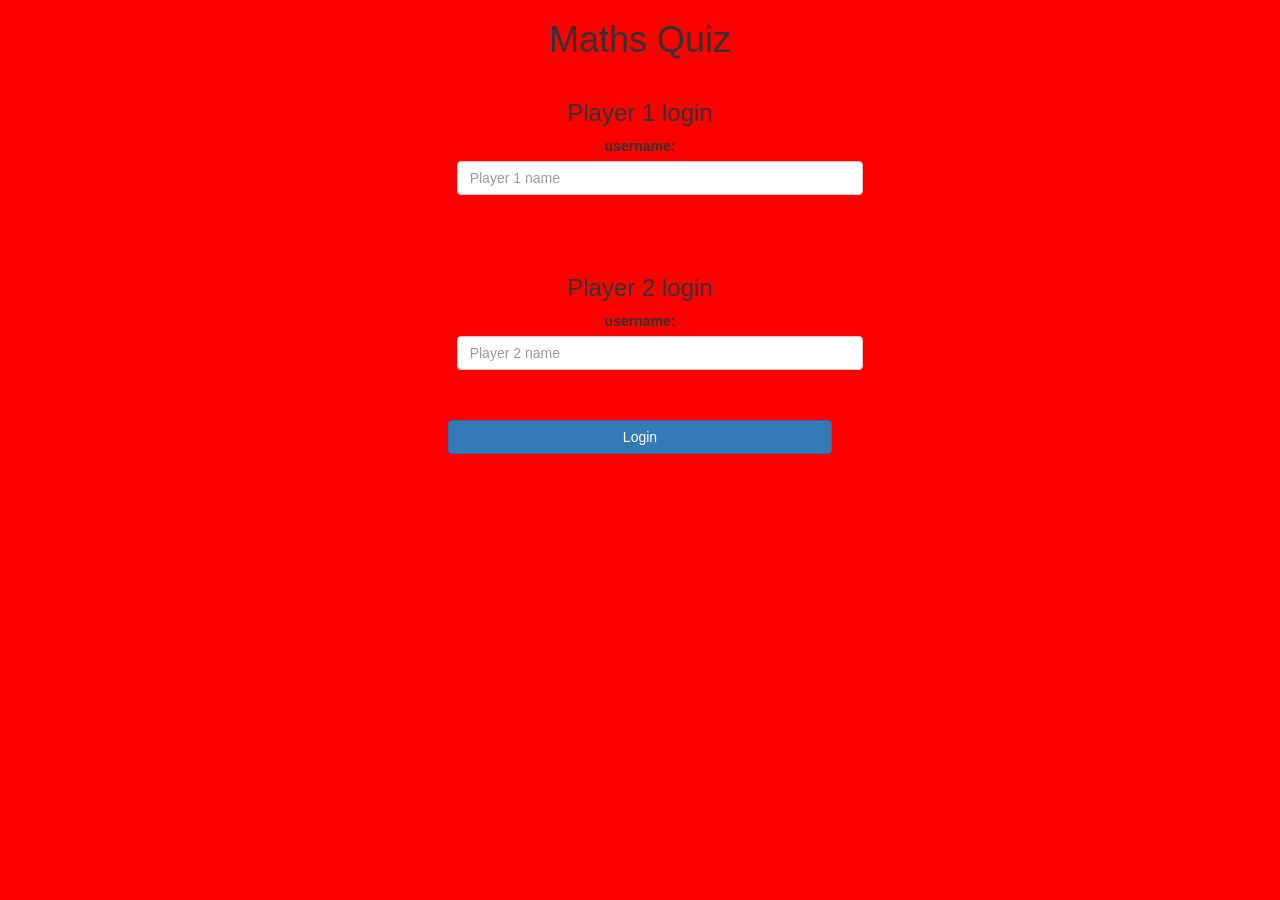
<file: index.html>
<html>
<head>
	<title>Maths Quiz</title>

<meta name="viewport" content="width=device-width, initial-scale=1">
<link rel="stylesheet" href="https://maxcdn.bootstrapcdn.com/bootstrap/3.4.0/css/bootstrap.min.css">
<script src="https://ajax.googleapis.com/ajax/libs/jquery/3.4.1/jquery.min.js"></script>
<script src="https://maxcdn.bootstrapcdn.com/bootstrap/3.4.0/js/bootstrap.min.js"></script>

<link rel="stylesheet" href="login_page.css">
<script src = "login_page.js"></script>
</head>
<body>
		<center>
			<h1>
				Maths Quiz
			</h1>
			<div class = "col-lg-4 col-md-4 col-sm-8 col-xs-11 login_div1">
				<h3>Player 1 login</h3>
				<label>username: </label>
				<input type = "text" id = "player1_name_input" class = "form-control" placeholder = "Player 1 name">
				<br>
			</div>
			<br>
			<br>
			<div class = "col-lg-4 col-md-4 col-sm-8 col-xs-11 login_div2">
				<h3>Player 2 login</h3>
				<label>username: </label>
				<input type = "text" id = "player2_name_input" class = "form-control" placeholder = "Player 2 name">
				<br>
			</div>
			<br>
			<br>
			<button type = "button" style = "width:30%" class = "btn btn-primary" onclick = "addUser()">Login</button>
		</center>
	</body>
</html>
</file>
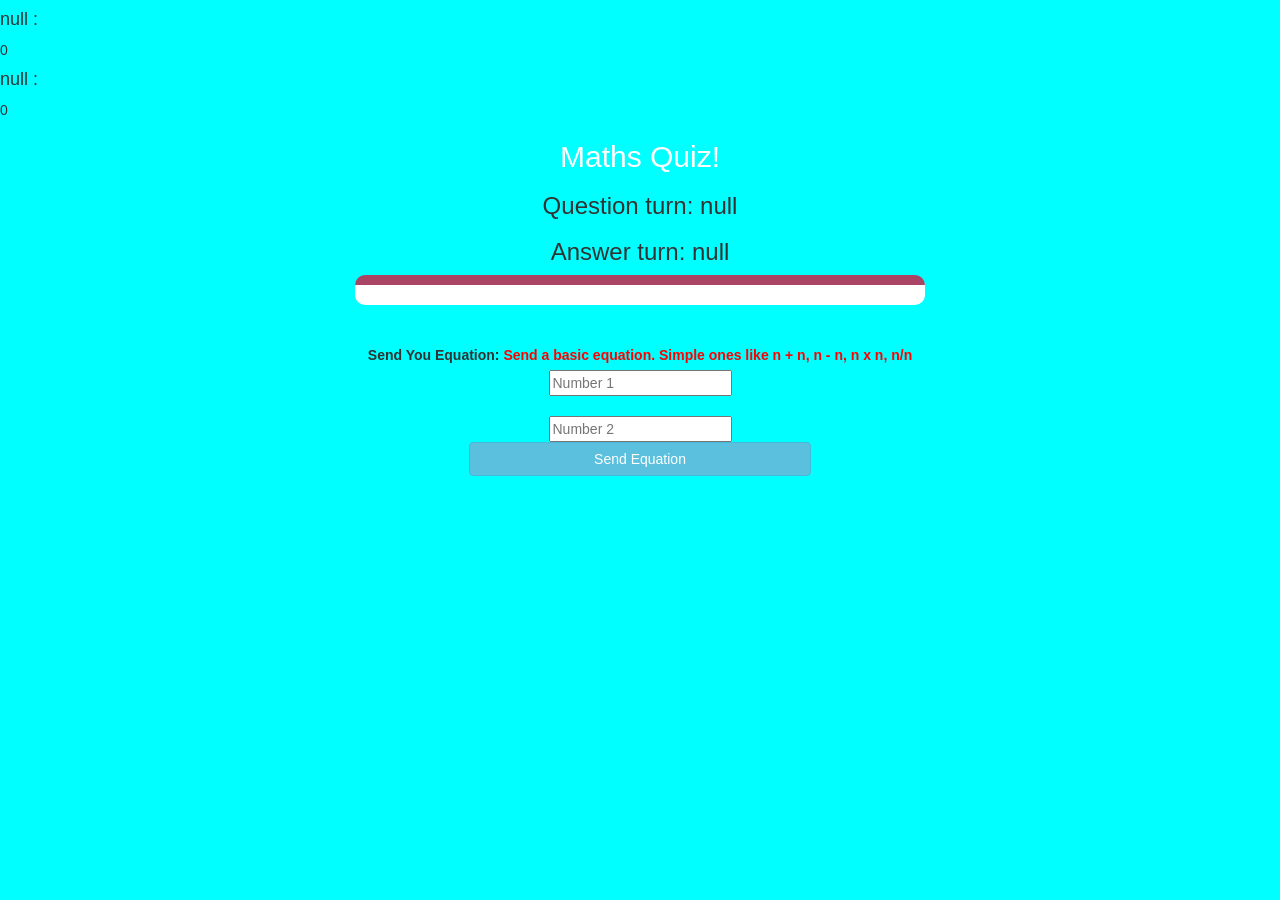
<file: main_page.html>
<!DOCTYPE html>
<html>
<head>
	<title>Maths Quiz </title>

<meta name="viewport" content="width=device-width, initial-scale=1">
<link rel="stylesheet" href="https://maxcdn.bootstrapcdn.com/bootstrap/3.4.0/css/bootstrap.min.css">
<script src="https://ajax.googleapis.com/ajax/libs/jquery/3.4.1/jquery.min.js"></script>
<script src="https://maxcdn.bootstrapcdn.com/bootstrap/3.4.0/js/bootstrap.min.js"></script>

<link rel="stylesheet" type="text/css" href="main_page.css">
</head>
<body>
<h4 id = "player1_name"></h4>
<span id = "player1_score"></span>
<br>
<h4 id = "player2_name"></h4>
<span id = "player2_score"></span>
<br>
<div class="container">
	<center>
		<h2 style="color: white;">Maths Quiz!</h2>
        <h3 id = "player_question"></h3>
		<h3 id = "player_answer"></h3>

		<div id = "output" class = "col-lg-6 col-md-6 col-sm-9 col-xs-11"></div>
		<br>
		<br>

		<label>Send You Equation: <b style="color: red">Send a basic equation. Simple ones like n + n, n - n, n x n, n/n</b></label>
        <br>
        <input type = "number" id = "number1"  placeholder = "Number 1">
        <br> 
        <br>
        <input type = "number" id = "number2" placeholder = "Number 2">
		<br>
		<button type = "button" class = "btn btn-info" onclick = "sendQuestion()" style = "width: 30%">Send Equation</button>
	</center>
</div>

<script src="main_page.js"></script>
</body>
</html>
</file>
<file: login_page.css>
body {
    background-color: red;
 }

 .login_div1, .login_div2 {
   padding: 10px;
   float: none;
   border-radius: 15px;
 }

#player1_name_input, #player2_name_input {
   display: inline-block;
   margin-left: 20px;
}
</file>
<file: main_page.css>
#output
{
background: white;
border-radius: 10px;
border-top: 10px solid #AA4465;
padding: 10px;
float: none;
text-align: left;
}

body {
    background-color: aqua;
}
</file>
